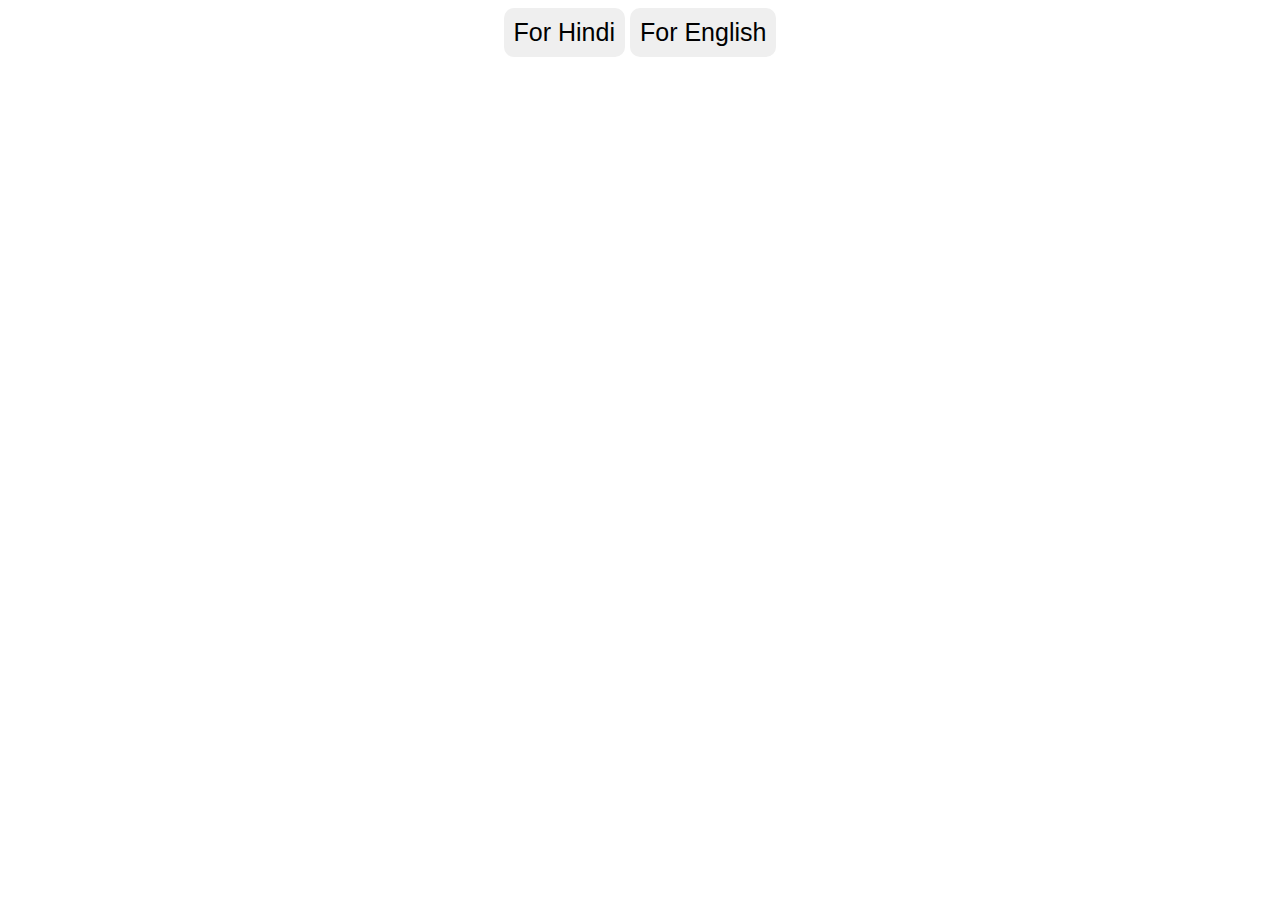
<file: index.html>
<!DOCTYPE html>
<html lang="en">
  <head>
    <meta charset="UTF-8" />
    <meta http-equiv="X-UA-Compatible" content="IE=edge" />
    <meta name="viewport" content="width=device-width, initial-scale=1.0" />
    <title>Voice Translater</title>
    <link rel="stylesheet" href="speech.css" />
  </head>
  <body>
    <diiv class="main">
      <div class="speech">
        <button type="button">For Hindi</button>
        <a href="./English.html"><button>For English</button></a>


        <h2 id="hindi"></h2>
      </div>
    </diiv>
    <script src="speech.js" defer></script>
  </body>
</html>
</file>
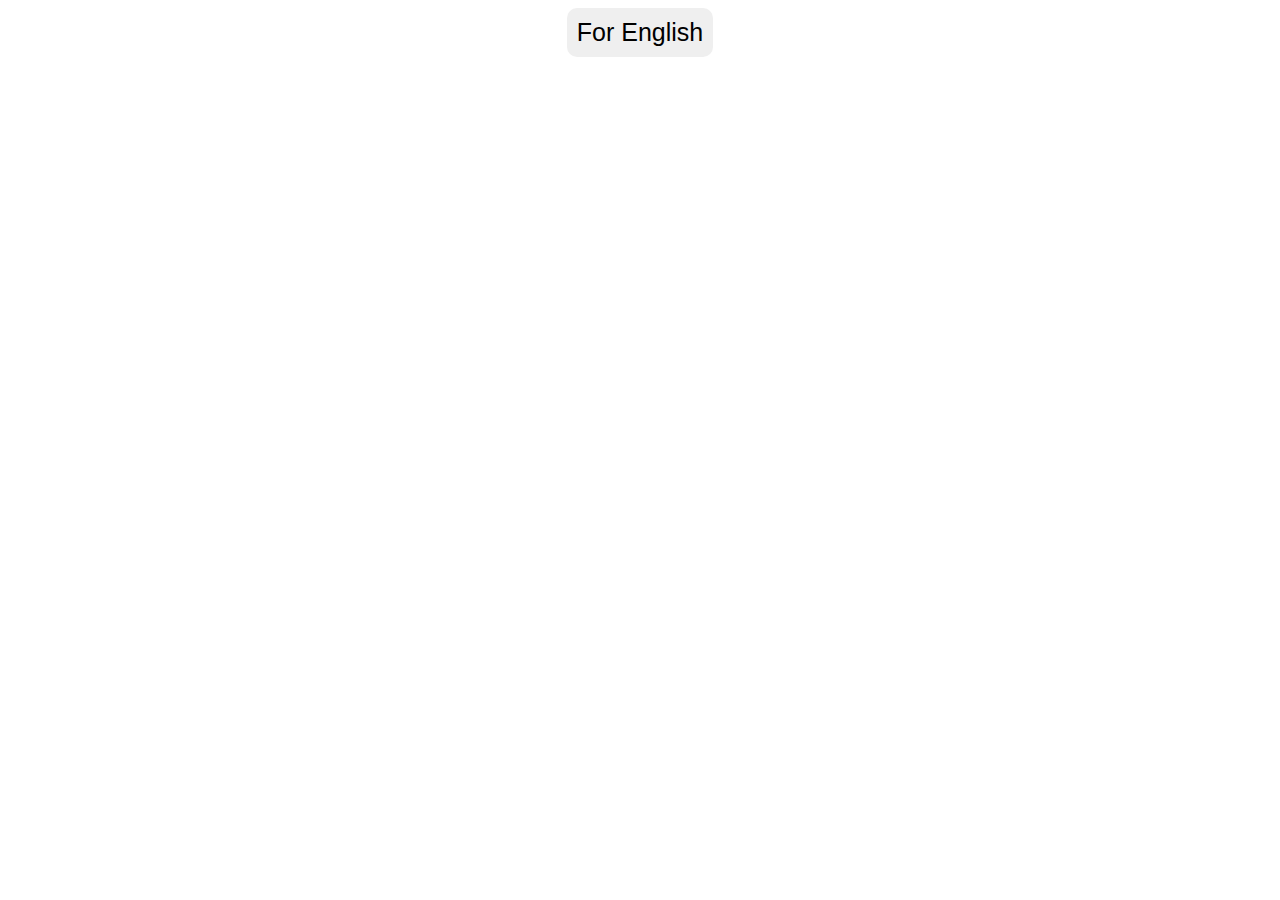
<file: English.html>
<!DOCTYPE html>
<html lang="en">
<head>
    <meta charset="UTF-8">
    <meta http-equiv="X-UA-Compatible" content="IE=edge">
    <meta name="viewport" content="width=device-width, initial-scale=1.0">
    <title>Document</title>
    <link rel="stylesheet" href="speech.css">
</head>
<body>
    
    <diiv class="main">
        <div class="speech">
            <button type="button">For English</button>
            <h2 id="hindi"></h2>
        </div>
    </diiv>
    
        <script src="./SpeechEnglish.js" defer></script>


</body>
</html>
</file>
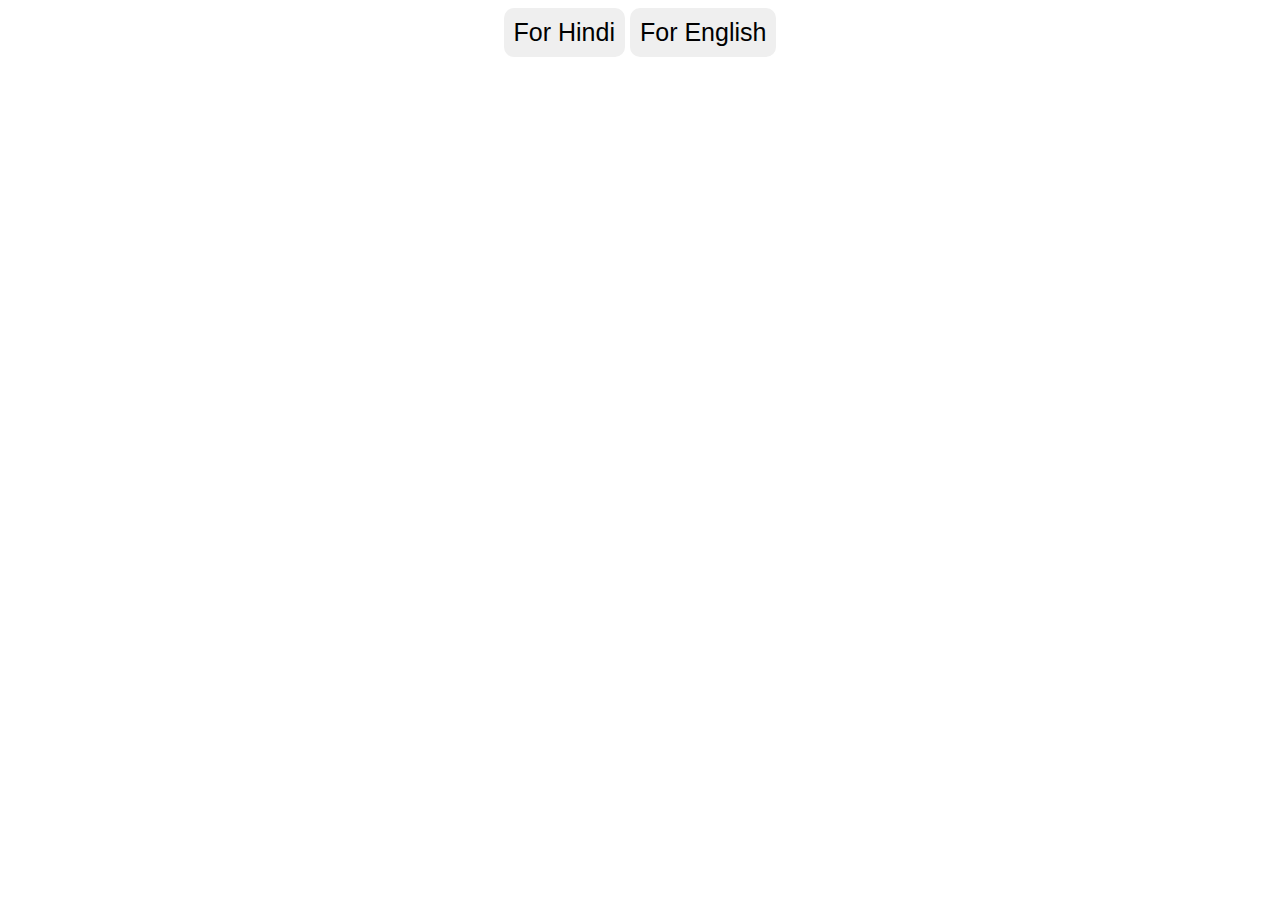
<file: hindi.html>
<!DOCTYPE html>
<html lang="en">
  <head>
    <meta charset="UTF-8" />
    <meta http-equiv="X-UA-Compatible" content="IE=edge" />
    <meta name="viewport" content="width=device-width, initial-scale=1.0" />
    <title>Voice Translater</title>
    <link rel="stylesheet" href="speech.css" />
  </head>
  <body>
    <diiv class="main">
      <div class="speech">
        <button type="button">For Hindi</button>
        <a href="./English.html"><button>For English</button></a>


        <h2 id="hindi"></h2>
      </div>
    </diiv>
   
    <script src="speech.js" defer></script>
    <!-- <script src="app.js" defer></script> -->
  </body>
</html>
</file>
<file: speech.css>
.main{
    display: flex;
    justify-content: center;
    /* align-items: center; */
    text-align: center;
}
.voice{
    height: 70px;
    width: 150px;
    font-size: 25px;
    align-items: center;
}
.speech{
    font-size: 20px;
    align-items: center;
}
#bolo{
    font-size: 25px;
    width: 500px;
    align-items: center;
    
    
}
bolo:hover{
    box-shadow: 5px 5px 5px #e7e4e4;
    border: none;
}
button{
    padding: 10px;
    font-size: 25px;
    border: none;
    border-radius: 10px;
}
button:hover{
    background-color: #e5e4e4;
    cursor: pointer;
}
h2{
    font-family: 'Lucida Sans', 'Lucida Sans Regular', 'Lucida Grande', 'Lucida Sans Unicode', Geneva, Verdana, sans-serif;
}
</file>
